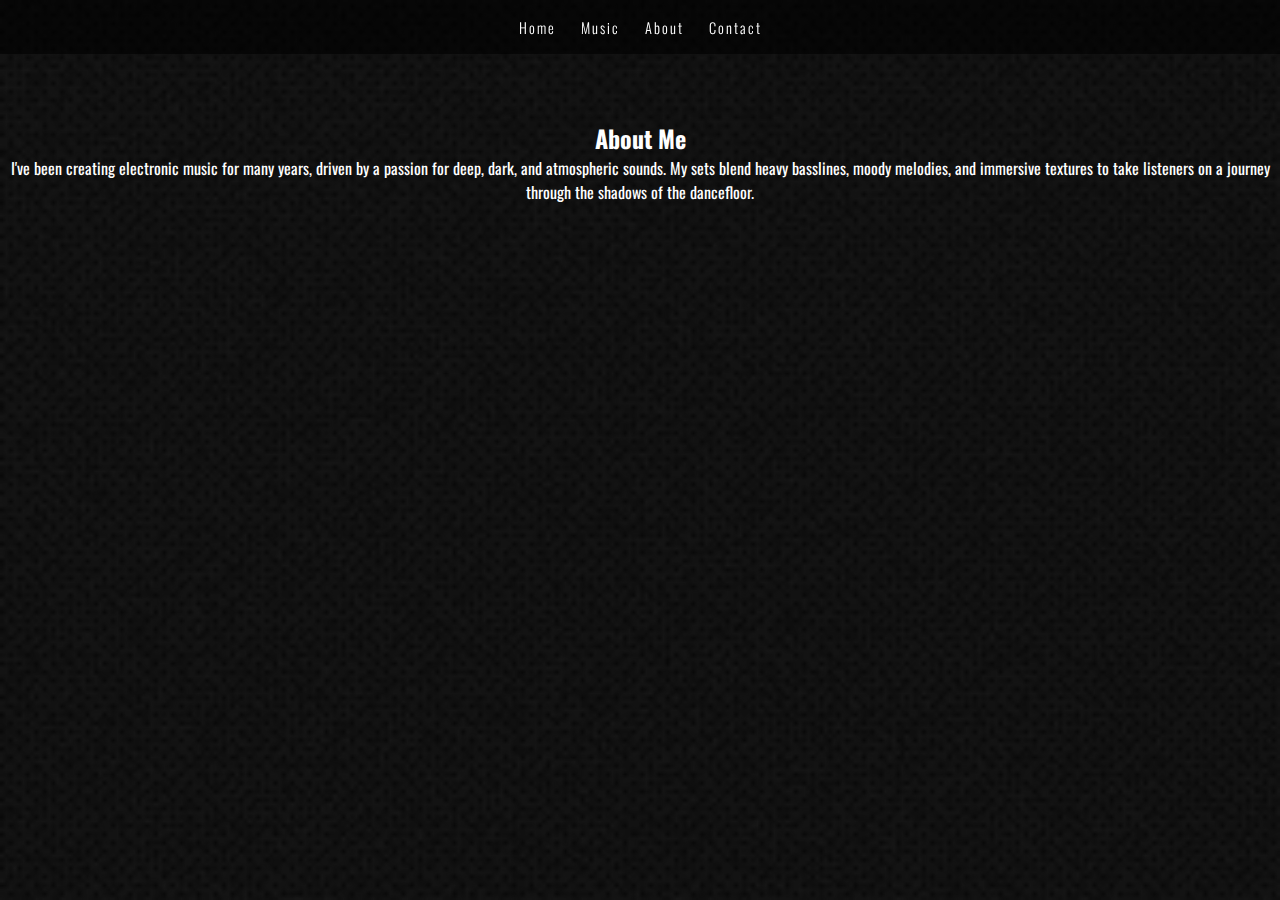
<file: about.html>
<!DOCTYPE html>
<html lang="en">
<head>
    <meta charset="UTF-8">
    <meta name="viewport" content="width=device-width, initial-scale=1.0">
    <title>Vyze | About</title>
    <link rel="stylesheet" href="style.css">
    <link href="https://fonts.googleapis.com/css2?family=Oswald:wght@300;400;700&display=swap" rel="stylesheet">
</head>
<body>

<header>
    <nav>
        <ul>
            <li><a href="index.html">Home</a></li>
            <li><a href="music.html">Music</a></li>
            <li><a href="about.html">About</a></li>
            <li><a href="contact.html">Contact</a></li>
        </ul>
    </nav>
</header>

<section class="page-content">
    <h2>About Me</h2>
    <p>I've been creating electronic music for many years, driven by a passion for deep, dark, and atmospheric sounds. My sets blend heavy basslines, moody melodies, and immersive textures to take listeners on a journey through the shadows of the dancefloor.</p>
</section>

</body>
</html>
</file>
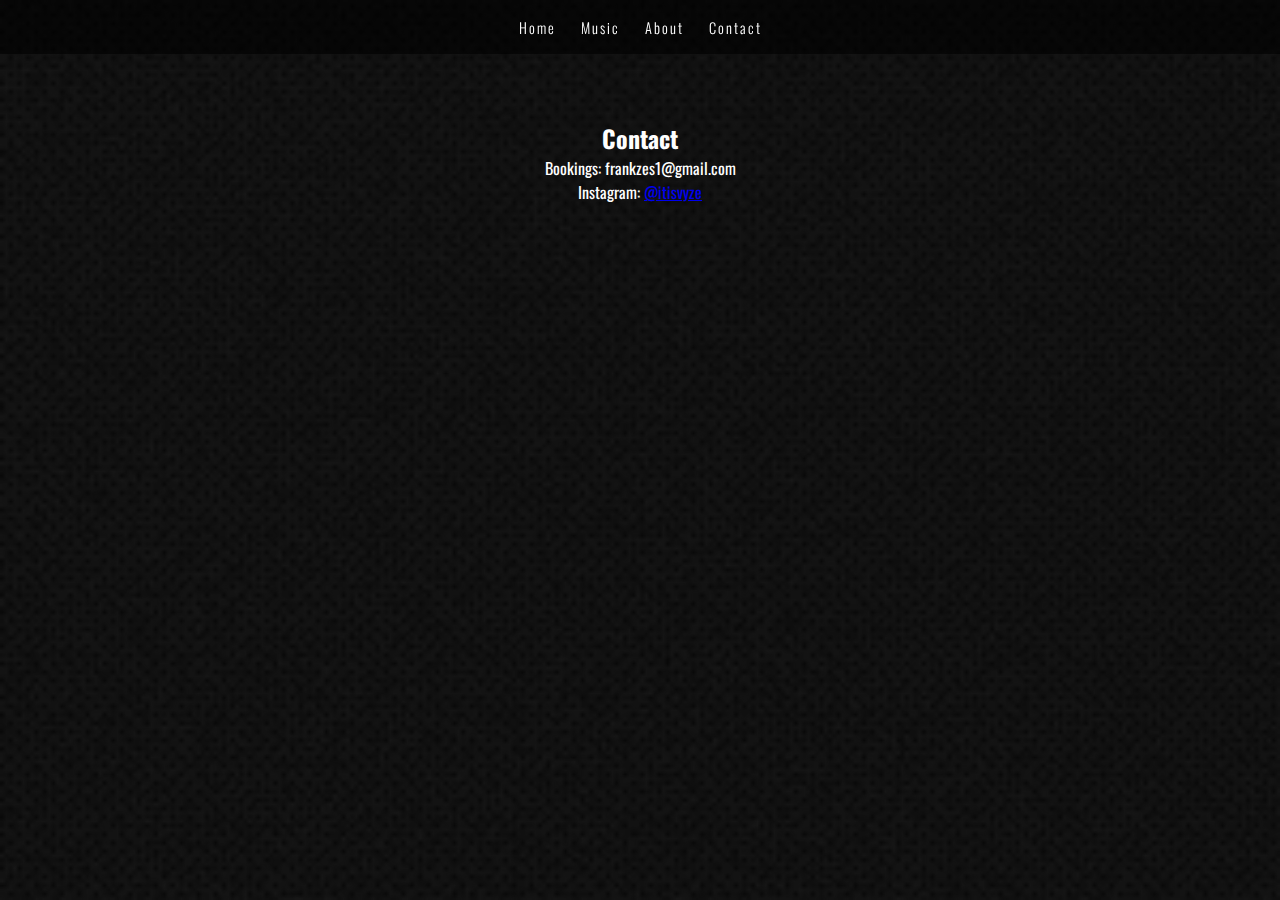
<file: contact.html>
<!DOCTYPE html>
<html lang="en">
<head>
    <meta charset="UTF-8">
    <meta name="viewport" content="width=device-width, initial-scale=1.0">
    <title>Vyze | Contact</title>
    <link rel="stylesheet" href="style.css">
    <link href="https://fonts.googleapis.com/css2?family=Oswald:wght@300;400;700&display=swap" rel="stylesheet">
</head>
<body>

<header>
    <nav>
        <ul>
            <li><a href="index.html">Home</a></li>
            <li><a href="music.html">Music</a></li>
            <li><a href="about.html">About</a></li>
            <li><a href="contact.html">Contact</a></li>
        </ul>
    </nav>
</header>

<section class="page-content">
    <h2>Contact</h2>
    <p>Bookings: frankzes1@gmail.com</p>
    <p>Instagram: <a href="https://instagram.com/itisvyze" target="_blank">@itisvyze</a></p>
</section>

</body>
</html>
</file>
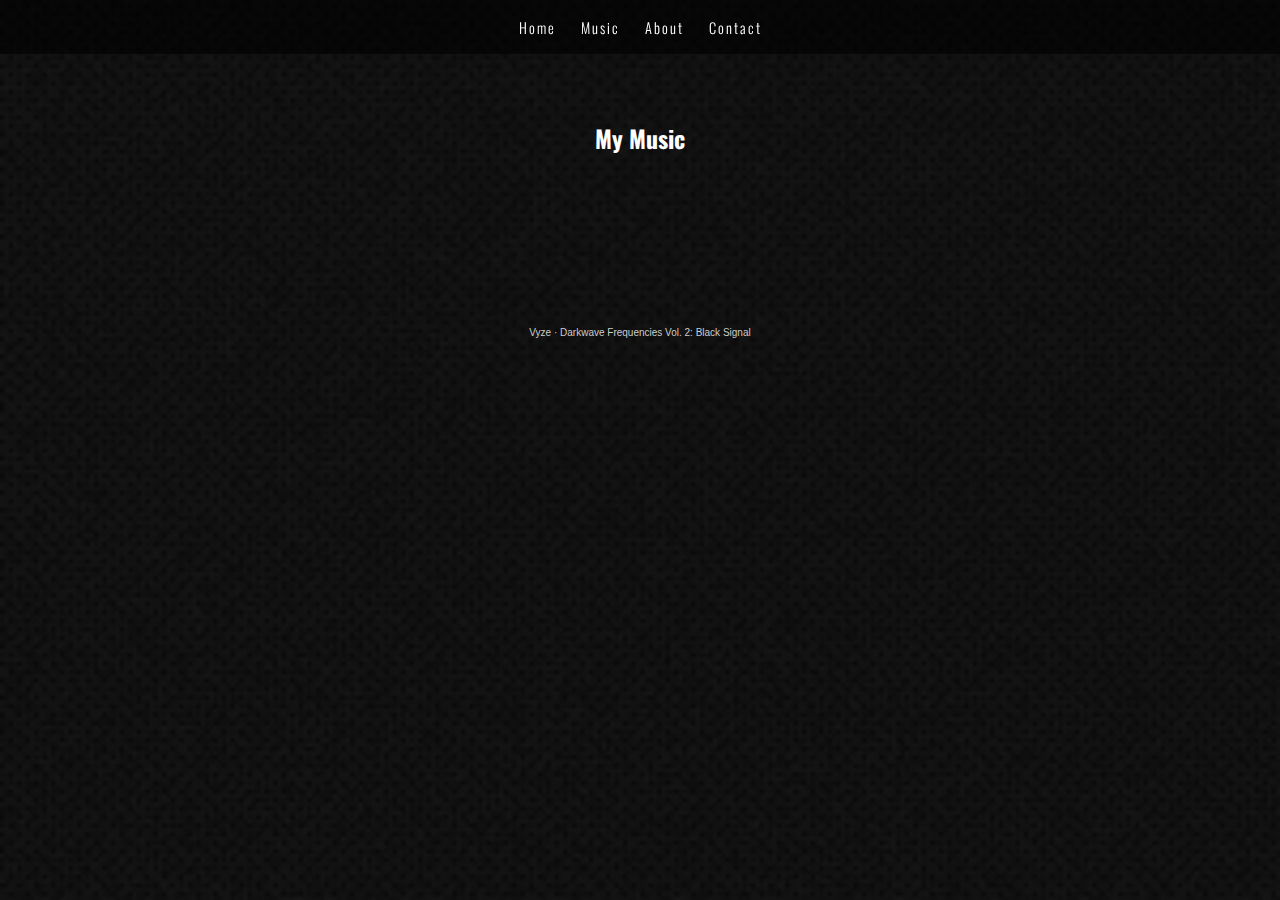
<file: music.html>
<!DOCTYPE html>
<html lang="en">
<head>
    <meta charset="UTF-8">
    <meta name="viewport" content="width=device-width, initial-scale=1.0">
    <title>Vyze | Music</title>
    <link rel="stylesheet" href="style.css">
    <link href="https://fonts.googleapis.com/css2?family=Oswald:wght@300;400;700&display=swap" rel="stylesheet">
</head>
<body>

<header>
    <nav>
        <ul>
            <li><a href="index.html">Home</a></li>
            <li><a href="music.html">Music</a></li>
            <li><a href="about.html">About</a></li>
            <li><a href="contact.html">Contact</a></li>
        </ul>
    </nav>
</header>

<section class="page-content">
    <h2>My Music</h2>
    <iframe width="100%" height="166" scrolling="no" frameborder="no" allow="autoplay"
        <iframe width="100%" height="300" scrolling="no" frameborder="no" allow="autoplay" src="https://w.soundcloud.com/player/?url=https%3A//api.soundcloud.com/tracks/2083235619&color=%23ff5500&auto_play=false&hide_related=false&show_comments=true&show_user=true&show_reposts=false&show_teaser=true&visual=true"></iframe><div style="font-size: 10px; color: #cccccc;line-break: anywhere;word-break: normal;overflow: hidden;white-space: nowrap;text-overflow: ellipsis; font-family: Interstate,Lucida Grande,Lucida Sans Unicode,Lucida Sans,Garuda,Verdana,Tahoma,sans-serif;font-weight: 100;"><a href="https://soundcloud.com/itsvyze" title="Vyze" target="_blank" style="color: #cccccc; text-decoration: none;">Vyze</a> · <a href="https://soundcloud.com/itsvyze/darkwave-frequencies-vol-2-black-signal" title="Darkwave Frequencies Vol. 2: Black Signal" target="_blank" style="color: #cccccc; text-decoration: none;">Darkwave Frequencies Vol. 2: Black Signal</a></div>
    </iframe>
</section>

</body>
</html>
</file>
<file: style.css>
* {
    margin: 0;
    padding: 0;
    box-sizing: border-box;
}

body {
    font-family: 'Oswald', sans-serif;
    background-color: #0a0a0a;
    background-image: url("grain-texture.png");
    background-size: cover;
    background-repeat: repeat;
    color: white;
    text-align: center;
    min-height: 100vh;
    display: flex;
    flex-direction: column;
}

/* Navigation */
header {
    padding: 15px;
    background-color: rgba(0, 0, 0, 0.6);
    position: fixed;
    width: 100%;
    top: 0;
    z-index: 100;
}

nav ul {
    list-style: none;
    display: flex;
    justify-content: center;
    gap: 25px;
}

nav ul li a {
    color: white;
    text-decoration: none;
    font-weight: 300;
    font-size: 0.9rem;
    letter-spacing: 2px;
    transition: color 0.3s ease;
}

nav ul li a:hover {
    color: #ff0040;
}

/* Hero section */
.hero {
    flex: 1;
    display: flex;
    flex-direction: column;
    justify-content: center;
    align-items: center;
    padding-top: 80px;
}

.hero h1 {
    font-size: 5rem;
    letter-spacing: 6px;
    font-weight: 700;
    text-transform: uppercase;
    text-shadow: 0 0 10px rgba(255,255,255,0.1);
}

/* Page content */
.page-content {
    padding-top: 120px;
    padding-bottom: 40px;
}

/* Footer */
footer {
    padding: 20px;
    background-color: rgba(0, 0, 0, 0.7);
    font-size: 0.9rem;
    letter-spacing: 1px;
}

.socials {
    margin-bottom: 10px;
}

.socials a {
    color: white;
    margin: 0 10px;
    text-decoration: none;
    font-weight: 300;
    letter-spacing: 1px;
}

.socials a:hover {
    color: #ff0040;
}
</file>
